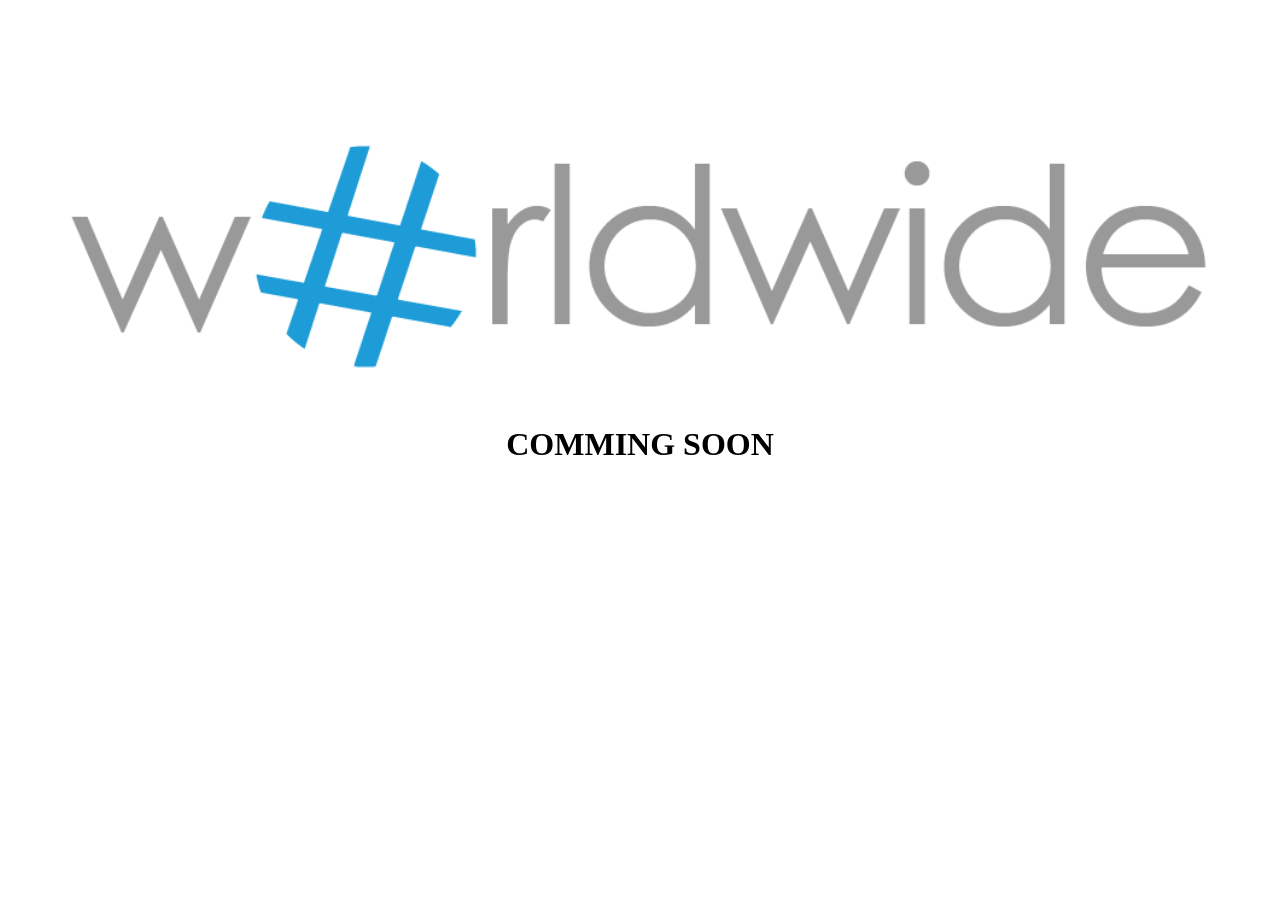
<file: index.html>
<!DOCTYPE html>
<html lang="de" dir="ltr">
  <head>
    <meta charset="utf-8">
    <link rel="shortcut icon" href="../pics/fav-icon.ico">
    <title>W#rldwide</title>
  </head>
  <body>
    <style media="screen">
      body{
        text-align: center;
        padding-top: 10%;
      }
      img{
        width: 90%;
      }
    </style>
    <img src="pics/logo.png" alt="W#rldwide">
    <h1>COMMING SOON</h1>
  </body>
</html>
</file>
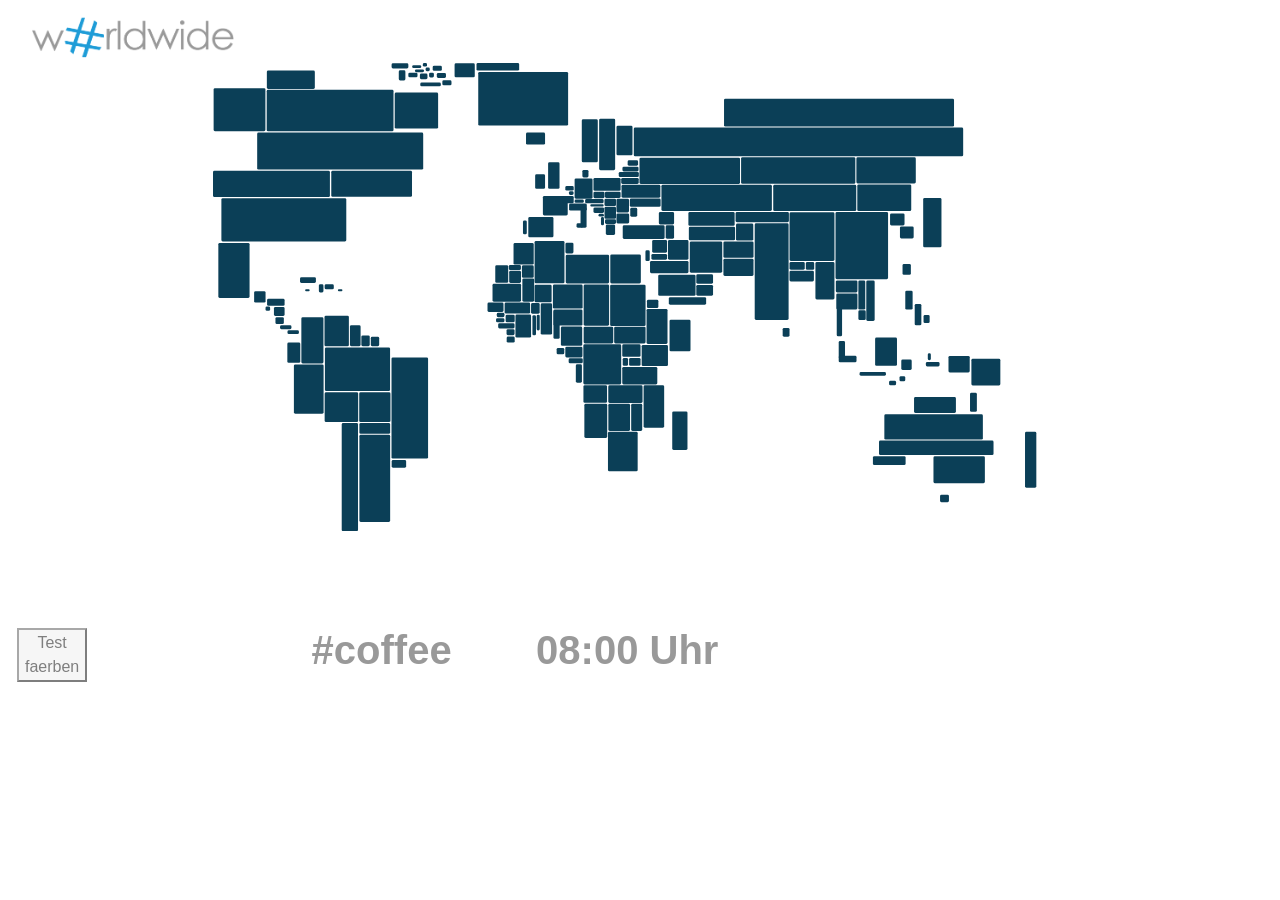
<file: map.html>
<html>
  <head>
    <title>Worlwide</title>
    <link rel="shortcut icon" href="pics/fav-icon.ico">
    <link rel="stylesheet" type="text/css" href="styles/map.css">
    <meta name="viewport" content="width=device-width, initial-scale=1.0">
    <script src="script/jquery-3.3.1.min.js"></script>
    <script src="script/script.js"></script>
    <!--Bootstrap-->
    <link rel="stylesheet" href="https://stackpath.bootstrapcdn.com/bootstrap/4.1.1/css/bootstrap.min.css" integrity="sha384-WskhaSGFgHYWDcbwN70/dfYBj47jz9qbsMId/iRN3ewGhXQFZCSftd1LZCfmhktB" crossorigin="anonymous">
    <script src="https://code.jquery.com/jquery-3.3.1.slim.min.js" integrity="sha384-q8i/X+965DzO0rT7abK41JStQIAqVgRVzpbzo5smXKp4YfRvH+8abtTE1Pi6jizo" crossorigin="anonymous"></script>
    <script src="https://cdnjs.cloudflare.com/ajax/libs/popper.js/1.14.3/umd/popper.min.js" integrity="sha384-ZMP7rVo3mIykV+2+9J3UJ46jBk0WLaUAdn689aCwoqbBJiSnjAK/l8WvCWPIPm49" crossorigin="anonymous"></script>
    <script src="https://stackpath.bootstrapcdn.com/bootstrap/4.1.1/js/bootstrap.min.js" integrity="sha384-smHYKdLADwkXOn1EmN1qk/HfnUcbVRZyYmZ4qpPea6sjB/pTJ0euyQp0Mk8ck+5T" crossorigin="anonymous"></script>
    <link rel="stylesheet" href="https://cdnjs.cloudflare.com/ajax/libs/animate.css/3.5.2/animate.css" />
  </head>
  <body>
    <div class="row">
      <div class="col-sm-2 col-md-2 col-lg-2">
          <div id="logo"><img src="pics/logo.png" width="30%"/></div>
      </div>
      <div class="col-sm-8 col-md-8 col-lg-8">
      </div>
      <div class="col-sm-2 col-md-2 col-lg-2"></div>
    </div>
    <div class="row">
      <div class="col-sm-2 col-md-2 col-lg-2"></div>
      <div class="col-sm-8 col-md-8 col-lg-8">
        <div id="mapspace">
        <svg id="Ebene_1" data-name="Ebene 1" xmlns="http://www.w3.org/2000/svg" viewBox="0 0 1790.34 1018">
          <defs><style>.cls-1{fill:#0b3f57;}</style></defs><title>worldwide_rund_ohne_gruppe</title><g id="US"><rect class="cls-1" x="1.34" y="54.74" width="112.62" height="93.47" rx="3" ry="3"/></g><g id="US-2" data-name="US"><rect class="cls-1" x="18.22" y="293.95" width="271.6" height="94.15" rx="3" ry="3"/></g><g id="MX"><rect class="cls-1" x="11.59" y="391.23" width="67.9" height="119.77" rx="3" ry="3"/></g><g id="MX-2" data-name="MX"><rect class="cls-1" x="89.43" y="496.32" width="24.84" height="24.74" rx="3" ry="3"/></g><g id="GT"><rect class="cls-1" x="117.58" y="512.81" width="38.09" height="15.12" rx="3" ry="3"/></g><g id="SV"><rect class="cls-1" x="114.27" y="529.3" width="9.94" height="9.62" rx="3" ry="3"/></g><g id="HN"><rect class="cls-1" x="132.49" y="530.68" width="23.19" height="19.24" rx="3" ry="3"/></g><g id="NI"><rect class="cls-1" x="135.8" y="552.67" width="18.22" height="15.12" rx="3" ry="3"/></g><g id="CR"><rect class="cls-1" x="145.74" y="570.54" width="24.84" height="8.25" rx="3" ry="3"/></g><g id="HT"><rect class="cls-1" x="230.2" y="481.2" width="9.94" height="17.87" rx="3" ry="3"/></g><g id="DO"><rect class="cls-1" x="242.79" y="481.2" width="19.87" height="11" rx="3" ry="3"/></g><g id="PR"><path class="cls-1" d="M422.26,498.26a2.06,2.06,0,0,0,2.06,2.06h5.81a2.07,2.07,0,0,0,0-4.13h-5.81a2.07,2.07,0,0,0-2.06,2.07Z" transform="translate(-150.66 -4)"/></g><g id="JM"><path class="cls-1" d="M351,498.26a2.07,2.07,0,0,0,2.07,2.06h5.81a2.07,2.07,0,0,0,0-4.13h-5.81a2.07,2.07,0,0,0-2.07,2.07Z" transform="translate(-150.66 -4)"/></g><g id="KL"><rect class="cls-1" x="192.11" y="552.92" width="48.03" height="100.34" rx="3" ry="3"/></g><g id="VE"><rect class="cls-1" x="242.45" y="549.55" width="53" height="66.66" rx="3" ry="3"/></g><g id="GY"><rect class="cls-1" x="297.75" y="570.54" width="23.19" height="45.36" rx="3" ry="3"/></g><g id="SR"><rect class="cls-1" x="322.6" y="592.53" width="18.22" height="23.37" rx="3" ry="3"/></g><g id="GF"><rect class="cls-1" x="343.13" y="595.28" width="18.22" height="20.62" rx="3" ry="3"/></g><g id="EC"><rect class="cls-1" x="161.64" y="608.03" width="28.15" height="43.98" rx="3" ry="3"/></g><g id="PE"><rect class="cls-1" x="175.89" y="655.38" width="64.59" height="107.21" rx="3" ry="3"/></g><g id="CM"><rect class="cls-1" x="279.88" y="782.96" width="35.46" height="235.04" rx="3" ry="3"/></g><g id="BO"><rect class="cls-1" x="242.79" y="716.24" width="72.87" height="64.6" rx="3" ry="3"/></g><g id="AR"><rect class="cls-1" x="318.34" y="808.45" width="66.87" height="189.68" rx="3" ry="3"/></g><g id="PY"><rect class="cls-1" x="318.34" y="782.96" width="66.87" height="23.37" rx="3" ry="3"/></g><g id="UY"><rect class="cls-1" x="388.5" y="863.43" width="31.47" height="16.49" rx="3" ry="3"/></g><g id="BR"><rect class="cls-1" x="243.34" y="618.65" width="141.7" height="94.84" rx="3" ry="3"/></g><g id="BR-2" data-name="BR"><rect class="cls-1" x="317.97" y="716.24" width="67.9" height="64.6" rx="3" ry="3"/></g><g id="BR-3" data-name="BR"><rect class="cls-1" x="388.18" y="640.26" width="79.49" height="219.92" rx="3" ry="3"/></g><g id="GL"><rect class="cls-1" x="576.78" y="19.3" width="195.42" height="116.83" rx="3" ry="3"/></g><g id="CA"><rect class="cls-1" x="116.76" y="58.42" width="275.74" height="90.03" rx="3" ry="3"/></g><g id="CA-2" data-name="CA"><rect class="cls-1" x="96.05" y="151.26" width="361.03" height="80.41" rx="3" ry="3"/></g><g id="CA-3" data-name="CA"><rect class="cls-1" x="395.12" y="64.23" width="94.4" height="78.35" rx="3" ry="3"/></g><g id="CA-4" data-name="CA"><rect class="cls-1" x="449.91" y="23" width="16.43" height="12.3" rx="3" ry="3"/></g><g id="CA-5" data-name="CA"><rect class="cls-1" x="525.34" y="0.81" width="43.87" height="30.24" rx="3" ry="3"/></g><g id="CA-6" data-name="CA"><rect class="cls-1" x="450.72" y="42.42" width="44.71" height="8.25" rx="3" ry="3"/></g><g id="CA-7" data-name="CA"><rect class="cls-1" x="486.72" y="21.55" width="19.87" height="11" rx="3" ry="3"/></g><g id="CA-8" data-name="CA"><rect class="cls-1" x="477.75" y="5.93" width="19.87" height="11" rx="3" ry="3"/></g><g id="CA-9" data-name="CA"><rect class="cls-1" x="388.36" y="0.81" width="36.43" height="11" rx="3" ry="3"/></g><g id="CA-10" data-name="CA"><rect class="cls-1" x="403.98" y="15.93" width="14.36" height="22.07" rx="3" ry="3"/></g><g id="CA-11" data-name="CA"><rect class="cls-1" x="424.79" y="21" width="19.87" height="10.05" rx="3" ry="3"/></g><g id="CA-12" data-name="CA"><rect class="cls-1" x="433.07" y="4.93" width="19.87" height="6.07" rx="3" ry="3"/></g><g id="CA-13" data-name="CA"><rect class="cls-1" x="456.26" width="9.09" height="7.68" rx="3" ry="3"/></g><g id="CA-14" data-name="CA"><rect class="cls-1" x="573.01" width="92.74" height="16.49" rx="3" ry="3"/></g><g id="CA-15" data-name="CA"><rect class="cls-1" x="117.1" y="16.43" width="104.33" height="39.86" rx="3" ry="3"/></g><g id="US-3" data-name="US"><rect class="cls-1" y="234.48" width="254.21" height="57.04" rx="3" ry="3"/></g><g id="US-4" data-name="US"><rect class="cls-1" x="257.18" y="234.48" width="175.55" height="56.52" rx="3" ry="3"/></g><g id="IS"><rect class="cls-1" x="680.66" y="151.32" width="41.4" height="26.12" rx="3" ry="3"/></g><g id="IE"><rect class="cls-1" x="700.53" y="242.03" width="21.53" height="31.61" rx="3" ry="3"/></g><g id="GB"><rect class="cls-1" x="728.69" y="215.92" width="24.84" height="57.73" rx="3" ry="3"/></g><g id="PT"><rect class="cls-1" x="674.03" y="342.37" width="8.28" height="30.24" rx="3" ry="3"/></g><g id="ES"><rect class="cls-1" x="685.63" y="335" width="54.65" height="44.11" rx="3" ry="3"/></g><g id="FR"><rect class="cls-1" x="717.34" y="289" width="54" height="42.38" rx="3" ry="3"/></g><g id="BE"><rect class="cls-1" x="774.06" y="278.65" width="9.94" height="8.25" rx="3" ry="3"/></g><g id="NL"><rect class="cls-1" x="766.12" y="267.65" width="18.22" height="9.62" rx="3" ry="3"/></g><g id="CI"><rect class="cls-1" x="786.34" y="297" width="20" height="7" rx="3" ry="3"/></g><g id="DE"><rect class="cls-1" x="786.34" y="251" width="39" height="44" rx="3" ry="3"/></g><g id="DK"><rect class="cls-1" x="803.21" y="232.41" width="13.25" height="16.49" rx="3" ry="3"/></g><g id="FR-2" data-name="FR"><rect class="cls-1" x="760.46" y="289" width="23.88" height="16.01" rx="3" ry="3"/></g><g id="AT"><rect class="cls-1" x="809.21" y="296" width="40.13" height="9" rx="3" ry="3"/></g><g id="IT"><rect class="cls-1" x="774.34" y="305.76" width="38.49" height="15.12" rx="3" ry="3"/></g><g id="CZ"><rect class="cls-1" x="827.34" y="279.77" width="24" height="14.23" rx="3" ry="3"/></g><g id="PL"><rect class="cls-1" x="827.34" y="250" width="59" height="28.02" rx="3" ry="3"/></g><g id="LT"><rect class="cls-1" x="882.34" y="236.79" width="43.62" height="11.21" rx="3" ry="3"/></g><g id="SK"><rect class="cls-1" x="852.24" y="279.77" width="34.11" height="13.74" rx="3" ry="3"/></g><g id="HU"><rect class="cls-1" x="851.3" y="295" width="25.04" height="16" rx="3" ry="3"/></g><g id="BY"><rect class="cls-1" x="887.67" y="249.91" width="38.09" height="13.09" rx="3" ry="3"/></g><g id="LV"><rect class="cls-1" x="890.34" y="225.42" width="35" height="10.31" rx="3" ry="3"/></g><g id="EE"><rect class="cls-1" x="901.67" y="211.67" width="22.67" height="11.68" rx="3" ry="3"/></g><g id="UA"><rect class="cls-1" x="888.34" y="265" width="84.48" height="28" rx="3" ry="3"/></g><g id="UA-2" data-name="UA"><rect class="cls-1" x="906.34" y="294.81" width="67" height="17.87" rx="3" ry="3"/></g><g id="MD"><rect class="cls-1" x="907.34" y="314.89" width="15.14" height="19.24" rx="3" ry="3"/></g><g id="RO"><rect class="cls-1" x="877.34" y="295" width="27.26" height="30" rx="3" ry="3"/></g><g id="HR"><rect class="cls-1" x="827.34" y="314" width="23" height="12" rx="3" ry="3"/></g><g id="BA"><path class="cls-1" d="M989,335a3,3,0,0,0,3,3h5.58a3,3,0,0,0,0-6H992a3,3,0,0,0-3,3Z" transform="translate(-150.66 -4)"/></g><g id="XK"><rect class="cls-1" x="851.34" y="312.63" width="25" height="26.12" rx="3" ry="3"/></g><g id="AL"><rect class="cls-1" x="843.61" y="335.12" width="6.62" height="17.87" rx="3" ry="3"/></g><g id="MK"><rect class="cls-1" x="852.34" y="340" width="24" height="10" rx="3" ry="3"/></g><g id="BG"><rect class="cls-1" x="877.34" y="327" width="27.61" height="22" rx="3" ry="3"/></g><g id="SI"><path class="cls-1" d="M971.12,313.69a2.3,2.3,0,0,0,2.3,2.31h24.27a2.31,2.31,0,1,0,0-4.61H973.42a2.3,2.3,0,0,0-2.3,2.3Z" transform="translate(-150.66 -4)"/></g><g id="GR"><rect class="cls-1" x="854.21" y="351.12" width="20.14" height="22.88" rx="3" ry="3"/></g><g id="TR"><rect class="cls-1" x="890.98" y="353" width="91.09" height="29.55" rx="3" ry="3"/></g><g id="SY"><rect class="cls-1" x="954.98" y="384.98" width="32.36" height="27.49" rx="3" ry="3"/></g><g id="IG"><rect class="cls-1" x="989.34" y="385" width="44.61" height="42.59" rx="3" ry="3"/></g><g id="SA"><rect class="cls-1" x="950.32" y="430.34" width="83.63" height="26.8" rx="3" ry="3"/></g><g id="SA-2" data-name="SA"><rect class="cls-1" x="968.16" y="460.27" width="81.15" height="46.05" rx="3" ry="3"/></g><g id="JO"><rect class="cls-1" x="953.34" y="415.22" width="34" height="12.37" rx="3" ry="3"/></g><g id="IL"><rect class="cls-1" x="940.34" y="407.35" width="9.32" height="23.37" rx="3" ry="3"/></g><g id="YE"><rect class="cls-1" x="991.18" y="509.12" width="81.15" height="16.49" rx="3" ry="3"/></g><g id="OM"><rect class="cls-1" x="1050.94" y="482.7" width="36.43" height="23.3" rx="3" ry="3"/></g><g id="EG"><rect class="cls-1" x="863.91" y="416.3" width="66.44" height="63.15" rx="3" ry="3"/></g><g id="LY"><rect class="cls-1" x="767.06" y="416.93" width="94.29" height="62.49" rx="3" ry="3"/></g><g id="TN"><rect class="cls-1" x="766.4" y="390.67" width="17.39" height="23.37" rx="3" ry="3"/></g><g id="DZ"><rect class="cls-1" x="699.34" y="386.98" width="64.92" height="92.09" rx="3" ry="3"/></g><g id="MA"><rect class="cls-1" x="653.51" y="391.48" width="43.89" height="46.73" rx="3" ry="3"/></g><g id="MR"><rect class="cls-1" x="607.82" y="480.2" width="62.1" height="38.8" rx="3" ry="3"/></g><g id="MR-2" data-name="MR"><rect class="cls-1" x="644.08" y="452.02" width="25.67" height="26.12" rx="3" ry="3"/></g><g id="MR-3" data-name="MR"><rect class="cls-1" x="671.72" y="440" width="25.67" height="27" rx="3" ry="3"/></g><g id="EH"><rect class="cls-1" x="613.79" y="440.02" width="28.15" height="37.98" rx="3" ry="3"/></g><g id="EH-2" data-name="EH"><rect class="cls-1" x="643.34" y="439" width="26.24" height="11.27" rx="3" ry="3"/></g><g id="MR-4" data-name="MR"><rect class="cls-1" x="672.72" y="468.51" width="25.67" height="50.49" rx="3" ry="3"/></g><g id="ML"><rect class="cls-1" x="699.34" y="482" width="37" height="38.37" rx="3" ry="3"/></g><g id="ML-2" data-name="ML"><rect class="cls-1" x="634.15" y="520.81" width="55.48" height="24.05" rx="3" ry="3"/></g><g id="SN"><rect class="cls-1" x="596.92" y="520.81" width="34.78" height="20.62" rx="3" ry="3"/></g><g id="GM"><rect class="cls-1" x="617.13" y="543.17" width="16.56" height="9.62" rx="3" ry="3"/></g><g id="GW"><rect class="cls-1" x="615.48" y="554.86" width="18.22" height="8.93" rx="3" ry="3"/></g><g id="GN"><rect class="cls-1" x="620.1" y="566.17" width="35.61" height="11" rx="3" ry="3"/></g><g id="SL"><rect class="cls-1" x="638.32" y="578.85" width="17.39" height="13.06" rx="3" ry="3"/></g><g id="CK"><rect class="cls-1" x="657.68" y="546.98" width="33.95" height="50.17" rx="3" ry="3"/></g><g id="BF"><rect class="cls-1" x="636.34" y="547.3" width="19.71" height="16.49" rx="3" ry="3"/></g><g id="NE"><rect class="cls-1" x="739.11" y="481.88" width="64.59" height="52.23" rx="3" ry="3"/></g><g id="TD"><rect class="cls-1" x="806.01" y="481.88" width="55.34" height="89.34" rx="3" ry="3"/></g><g id="GH"><rect class="cls-1" x="694.6" y="548.3" width="7.75" height="43.98" rx="3" ry="3"/></g><g id="TG"><rect class="cls-1" x="703.84" y="547.3" width="6.62" height="34.36" rx="3" ry="3"/></g><g id="BJ"><rect class="cls-1" x="712.61" y="522.49" width="24.73" height="68.04" rx="3" ry="3"/></g><g id="NG"><rect class="cls-1" x="740.34" y="537.93" width="13.5" height="61.85" rx="3" ry="3"/></g><g id="NG-2" data-name="NG"><rect class="cls-1" x="740.34" y="536" width="63" height="35" rx="3" ry="3"/></g><g id="CN"><rect class="cls-1" x="756.5" y="573" width="46.37" height="42" rx="3" ry="3"/></g><g id="CG"><rect class="cls-1" x="806.01" y="573.35" width="64.34" height="36.42" rx="3" ry="3"/></g><g id="SD"><rect class="cls-1" x="863.63" y="482" width="77.01" height="90" rx="3" ry="3"/></g><g id="SS"><rect class="cls-1" x="872.34" y="573.35" width="68.29" height="36.42" rx="3" ry="3"/></g><g id="ET"><rect class="cls-1" x="942.78" y="534.86" width="45.54" height="76.14" rx="3" ry="3"/></g><g id="ER"><rect class="cls-1" x="943.6" y="514.93" width="24.84" height="17.87" rx="3" ry="3"/></g><g id="KE"><rect class="cls-1" x="932.18" y="613" width="57.14" height="46" rx="3" ry="3"/></g><g id="UG"><rect class="cls-1" x="889.95" y="611.84" width="39.75" height="27.16" rx="3" ry="3"/></g><g id="CF"><rect class="cls-1" x="805.34" y="611.84" width="82.3" height="87.28" rx="3" ry="3"/></g><g id="RW"><rect class="cls-1" x="890.95" y="641.33" width="11.59" height="17.18" rx="3" ry="3"/></g><g id="GQ"><rect class="cls-1" x="747.28" y="619.65" width="16.56" height="13.74" rx="3" ry="3"/></g><g id="GA"><rect class="cls-1" x="766.12" y="617" width="37.22" height="23.39" rx="3" ry="3"/></g><g id="CH"><rect class="cls-1" x="773.4" y="642.14" width="30.64" height="11" rx="3" ry="3"/></g><g id="BZ"><rect class="cls-1" x="788.96" y="655.26" width="13.25" height="39.86" rx="3" ry="3"/></g><g id="ZM"><rect class="cls-1" x="859.52" y="701" width="74.52" height="38.35" rx="3" ry="3"/></g><g id="TZ"><rect class="cls-1" x="889.95" y="661" width="76.18" height="38.12" rx="3" ry="3"/></g><g id="NA"><rect class="cls-1" x="807.52" y="741.1" width="49.68" height="74.22" rx="3" ry="3"/></g><g id="BW"><rect class="cls-1" x="859.69" y="741.1" width="47.2" height="59.1" rx="3" ry="3"/></g><g id="ZW"><rect class="cls-1" x="909.34" y="741.1" width="24" height="59.1" rx="3" ry="3"/></g><g id="MZ"><rect class="cls-1" x="936.36" y="701" width="44.71" height="91.96" rx="3" ry="3"/></g><g id="ZA"><rect class="cls-1" x="858.86" y="801.95" width="64.59" height="85.91" rx="3" ry="3"/></g><g id="MG"><rect class="cls-1" x="998.63" y="757.61" width="33.12" height="83.84" rx="3" ry="3"/></g><g id="SO"><rect class="cls-1" x="992.8" y="558.17" width="45.54" height="68.72" rx="3" ry="3"/></g><g id="BI"><rect class="cls-1" x="904.86" y="641.33" width="24.84" height="17.18" rx="3" ry="3"/></g><g id="AO"><rect class="cls-1" x="805.52" y="700.55" width="51.34" height="38.49" rx="3" ry="3"/></g><g id="NO"><rect class="cls-1" x="801.93" y="122.45" width="34.78" height="93.47" rx="3" ry="3"/></g><g id="SE"><rect class="cls-1" x="839.68" y="121.08" width="34.78" height="112.02" rx="3" ry="3"/></g><g id="FI"><rect class="cls-1" x="877.42" y="136.2" width="34.78" height="64.6" rx="3" ry="3"/></g><g id="RU"><rect class="cls-1" x="915" y="140.32" width="716.27" height="62.68" rx="3" ry="3"/></g><g id="RU-2" data-name="RU"><rect class="cls-1" x="1111.25" y="77.72" width="500.14" height="60.48" rx="3" ry="3"/></g><g id="RU-3" data-name="RU"><rect class="cls-1" x="927.42" y="205.92" width="218.61" height="57.08" rx="3" ry="3"/></g><g id="RU-4" data-name="RU"><rect class="cls-1" x="1148.34" y="204.92" width="248.42" height="57.73" rx="3" ry="3"/></g><g id="RU-5" data-name="RU"><rect class="cls-1" x="1399.06" y="205" width="129.18" height="57" rx="3" ry="3"/></g><g id="MN"><rect class="cls-1" x="1218.24" y="265" width="180.52" height="57" rx="3" ry="3"/></g><g id="KZ"><rect class="cls-1" x="975.13" y="265" width="240.14" height="56.76" rx="3" ry="3"/></g><g id="UZ"><rect class="cls-1" x="1033.75" y="324.25" width="100.59" height="29.75" rx="3" ry="3"/></g><g id="TM"><rect class="cls-1" x="1034.75" y="356" width="100.59" height="29.61" rx="3" ry="3"/></g><g id="KG"><rect class="cls-1" x="1136.34" y="324.25" width="116" height="21.99" rx="3" ry="3"/></g><g id="TJ"><rect class="cls-1" x="1137.34" y="349" width="37.52" height="37" rx="3" ry="3"/></g><g id="AZ"><rect class="cls-1" x="984.38" y="353" width="18.22" height="29" rx="3" ry="3"/></g><g id="GE"><rect class="cls-1" x="969.51" y="324" width="33.12" height="27" rx="3" ry="3"/></g><g id="IR"><rect class="cls-1" x="1036.75" y="388" width="70.59" height="68.08" rx="3" ry="3"/></g><g id="AF"><rect class="cls-1" x="1109.93" y="388" width="65.42" height="35.72" rx="3" ry="3"/></g><g id="PK"><rect class="cls-1" x="1109.93" y="425.84" width="65.42" height="37.11" rx="3" ry="3"/></g><g id="IN"><rect class="cls-1" x="1177.97" y="348.49" width="73.7" height="210.3" rx="3" ry="3"/></g><g id="LK"><rect class="cls-1" x="1238.77" y="576.04" width="14.9" height="19.24" rx="3" ry="3"/></g><g id="NP"><rect class="cls-1" x="1253.67" y="432.96" width="33.12" height="16.49" rx="3" ry="3"/></g><g id="BD"><rect class="cls-1" x="1253.67" y="451.58" width="53" height="23.37" rx="3" ry="3"/></g><g id="BT"><rect class="cls-1" x="1289.11" y="433" width="18.24" height="16.71" rx="3" ry="3"/></g><g id="MM"><rect class="cls-1" x="1309.98" y="432.96" width="41.4" height="81.1" rx="3" ry="3"/></g><g id="CO"><rect class="cls-1" x="1353.69" y="324" width="114.27" height="146.2" rx="3" ry="3"/></g><g id="CO-2" data-name="CO"><rect class="cls-1" x="1401.06" y="264" width="117.28" height="58" rx="3" ry="3"/></g><g id="CO-3" data-name="CO"><rect class="cls-1" x="1253.67" y="324.63" width="97.71" height="105.84" rx="3" ry="3"/></g><g id="KP"><rect class="cls-1" x="1472.28" y="327.25" width="31.47" height="26.12" rx="3" ry="3"/></g><g id="KR"><rect class="cls-1" x="1493.81" y="355.49" width="29.81" height="26.12" rx="3" ry="3"/></g><g id="JP"><rect class="cls-1" x="1544.32" y="293.58" width="39.75" height="107.21" rx="3" ry="3"/></g><g id="LA"><rect class="cls-1" x="1354.35" y="472.95" width="46.99" height="26.12" rx="3" ry="3"/></g><g id="VN"><rect class="cls-1" x="1420.59" y="472.95" width="18.22" height="87.97" rx="3" ry="3"/></g><g id="LA-2" data-name="LA"><rect class="cls-1" x="1403.38" y="472.95" width="14.97" height="63.23" rx="3" ry="3"/></g><g id="TH"><rect class="cls-1" x="1355.35" y="501.19" width="45.99" height="34.81" rx="3" ry="3"/></g><g id="KH"><rect class="cls-1" x="1403.41" y="537.93" width="15.94" height="21.07" rx="3" ry="3"/></g><g id="TH-2" data-name="TH"><rect class="cls-1" x="1356.35" y="531.05" width="11.59" height="63.23" rx="3" ry="3"/></g><g id="MY"><rect class="cls-1" x="1439.81" y="597" width="47.53" height="61.38" rx="3" ry="3"/></g><g id="ID"><rect class="cls-1" x="1405.97" y="672" width="57.37" height="8" rx="3" ry="3"/></g><g id="ID-2" data-name="ID"><rect class="cls-1" x="1496.71" y="645" width="22.63" height="22.38" rx="3" ry="3"/></g><g id="ID-3" data-name="ID"><rect class="cls-1" x="1554.36" y="631.27" width="6.62" height="15.12" rx="3" ry="3"/></g><g id="ID-4" data-name="ID"><rect class="cls-1" x="1550.11" y="650.26" width="29.81" height="9.62" rx="3" ry="3"/></g><g id="ID-5" data-name="ID"><rect class="cls-1" x="1492.86" y="681" width="12.48" height="11.12" rx="3" ry="3"/></g><g id="ID-6" data-name="ID"><rect class="cls-1" x="1470.15" y="691" width="15.19" height="9.99" rx="3" ry="3"/></g><g id="ID-7" data-name="ID"><rect class="cls-1" x="1599.34" y="637.02" width="46.17" height="35.98" rx="3" ry="3"/></g><g id="PG"><rect class="cls-1" x="1649.17" y="643.39" width="62.93" height="57.73" rx="3" ry="3"/></g><g id="AU"><rect class="cls-1" x="1524.44" y="726.42" width="91.06" height="34.68" rx="3" ry="3"/></g><g id="AU-2" data-name="AU"><rect class="cls-1" x="1459.86" y="763.91" width="214.24" height="54.96" rx="3" ry="3"/></g><g id="AU-3" data-name="AU"><rect class="cls-1" x="1435.01" y="855.05" width="71.1" height="19.19" rx="3" ry="3"/></g><g id="AU-4" data-name="AU"><rect class="cls-1" x="1448.26" y="821.07" width="249.02" height="31.48" rx="3" ry="3"/></g><g id="AU-5" data-name="AU"><rect class="cls-1" x="1566.68" y="855.28" width="111.78" height="58.57" rx="3" ry="3"/></g><g id="AU-6" data-name="AU"><rect class="cls-1" x="1646.17" y="717.24" width="14.9" height="41.23" rx="3" ry="3"/></g><g id="PA"><rect class="cls-1" x="161.95" y="581.16" width="24.84" height="8.25" rx="3" ry="3"/></g><g id="LR"><rect class="cls-1" x="638.63" y="594.97" width="17.39" height="13.06" rx="3" ry="3"/></g><g id="BF-2" data-name="BF"><rect class="cls-1" x="691.6" y="522" width="18.75" height="23.17" rx="3" ry="3"/></g><g id="AE"><rect class="cls-1" x="1050.94" y="459.58" width="36.41" height="20.42" rx="3" ry="3"/></g><g id="TW"><rect class="cls-1" x="1499.43" y="437.21" width="18.1" height="23.37" rx="3" ry="3"/></g><g id="LK-2" data-name="LK"><rect class="cls-1" x="1505.4" y="495" width="15.95" height="41.18" rx="3" ry="3"/></g><g id="LK-3" data-name="LK"><rect class="cls-1" x="1525.9" y="524" width="14.45" height="46.54" rx="3" ry="3"/></g><g id="LK-4" data-name="LK"><rect class="cls-1" x="1545.11" y="548" width="13.23" height="17.54" rx="3" ry="3"/></g><rect id="CU" class="cls-1" x="189.24" y="465.87" width="34.5" height="12.33" rx="3" ry="3"/><rect id="NZ" class="cls-1" x="1765.77" y="802" width="24.58" height="121.49" rx="3" ry="3"/><g id="AU-7" data-name="AU"><rect class="cls-1" x="1581.01" y="939" width="19.33" height="16" rx="3" ry="3"/></g><rect id="MY-2" data-name="MY" class="cls-1" x="1360.63" y="604.62" width="13.71" height="37.38" rx="3" ry="3"/><rect id="IT-2" data-name="IT" class="cls-1" x="799.21" y="314.02" width="13.14" height="44" rx="3" ry="3"/><rect id="IT-3" data-name="IT" class="cls-1" x="790.5" y="348.64" width="14" height="9.36" rx="3" ry="3"/><rect id="MY-3" data-name="MY" class="cls-1" x="1360.63" y="636.62" width="38.71" height="14.38" rx="3" ry="3"/><g id="CA-16" data-name="CA"><rect class="cls-1" x="439.07" y="13.93" width="19.87" height="6.07" rx="3" ry="3"/></g><g id="CA-17" data-name="CA"><rect class="cls-1" x="462.26" y="10" width="9.09" height="7.68" rx="3" ry="3"/></g><g id="CA-18" data-name="CA"><rect class="cls-1" x="469.91" y="21" width="10.43" height="10.3" rx="3" ry="3"/></g><g id="CA-19" data-name="CA"><rect class="cls-1" x="498.72" y="37.55" width="19.87" height="11" rx="3" ry="3"/></g></svg>
      </div>
      <div class="col-sm-2 col-md-2 col-lg-2"></div>
    </div>
    <div class="row" id="under">
      <div class="col-sm-1 col-md-1 col-lg-1">
        <button id="testButton">Test faerben</button>
      </div>
      <div class="col-sm-10 col-md-10 col-lg-10">
        <div class="aktuell" id="hashTag">#coffee</div>
        <div class="aktuell" id="uhrZeit">08:00 Uhr</div>
      </div>
      <div class="col-sm-1 col-md-1 col-lg-1">
        <img src="qrcode.png" id="qr-code" />
      </div>
    </div>
  </body>
</html>

<!--notiz: aktueller Hashtag, Uhrzeit davon in Dtl darstellen-->
</file>
<file: styles/map.css>
body{
  width: 100%;
  font-family: "Century Gothic", sans-serif;
  background-color: #fff !important;
}
.row{
  width: 100%;
}

svg{
  margin-top: 2em;
}

#mapspace{
  margin-top: -2em;
  margin-left: auto;
  margin-right: auto;
  height: 70%;
}

.land{
  fill: white;
  stroke: grey;
  stroke-opacity: 1;
  stroke-width:0.5;
  transition: 1.0s;
}
.land:hover{
  fill: black;
}

#logo img{
  margin-left: 2em;
  margin-top: 1em;
  width: 110%;
}

.aktuell{
  display: inline-block;
  font-size: 30;
  font-weight: 600;
  color: #999;
  padding: 1em;
  width: 10em;
  border: 2px;
  border-radius: 5px;
}

#hashTag{
  text-align: right;
  font-size: 2.5em;
}

#uhrZeit{
  text-align: left;
  font-size: 2.5em;
}

.col-md-8{
  text-align: center;
}

.center{
  padding: 2em;
}

#under{
  margin-top: 3em;
}

#qr-code{
  width: 40%;
  margin-left: 8em;
  margin-top: 1em;
}

#testButton{
  opacity: 0.5;
  margin-left: 2em;
  margin-top: 3em;
}

#mapid p{
  display: none;
}


@keyframes mymove {
    0%   {fill: #0B3F57;}
    100% {fill: #1e9cd7;}
}
</file>
